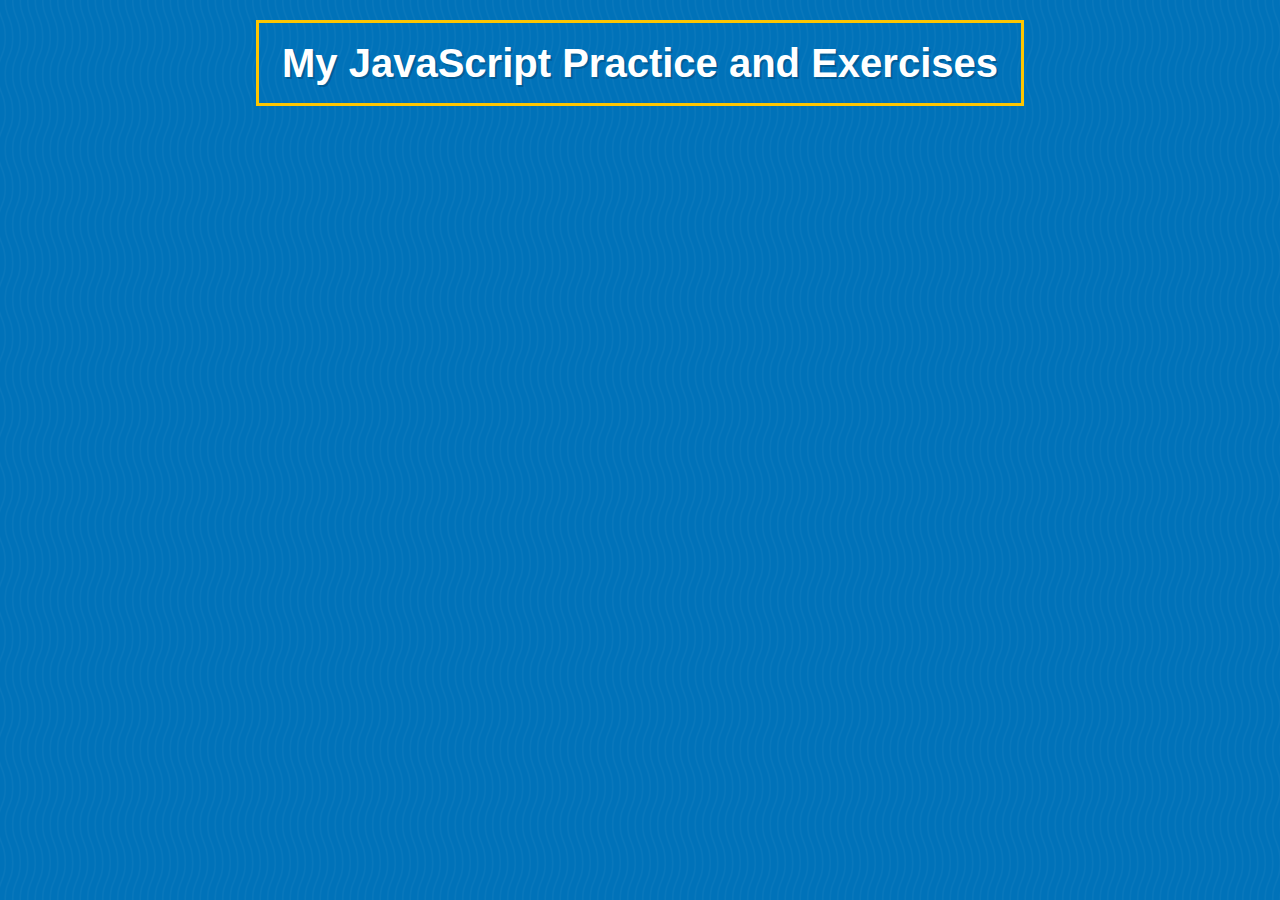
<file: js-iteration/index.html>
<!DOCTYPE html>
<html lang="en">

<head>
  <meta charset="UTF-8">
  <meta name="viewport" content="width=device-width,initial-scale=1.0">
  <title>forEach Iteration</title>
  <link rel="stylesheet" href="base.css">

</head>

<body>
  <h1>My JavaScript Practice and Exercises</h1>

  <script src="./combine/combined.js"></script>
</body>

</html>
</file>
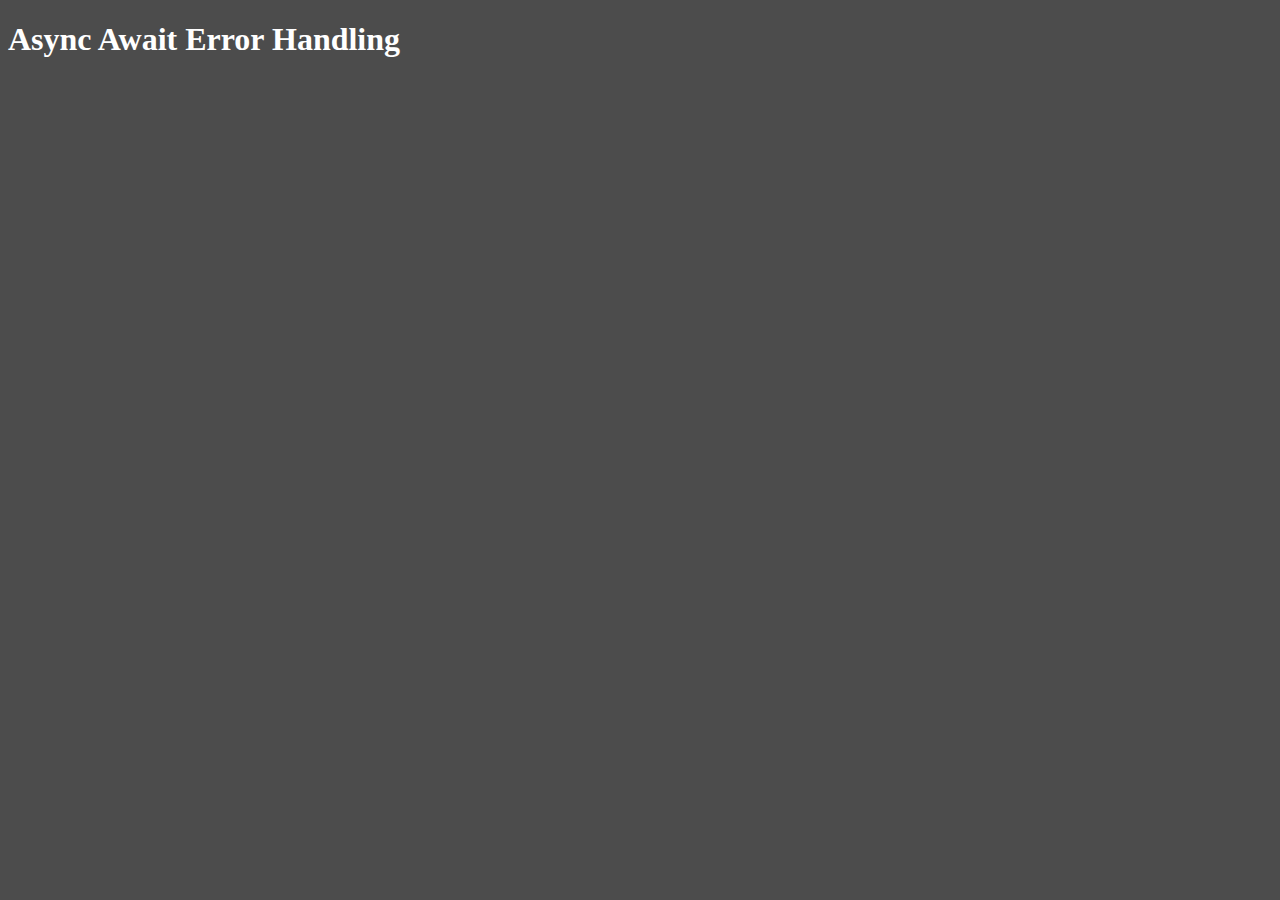
<file: async-js/control-flow/async-await-error-handling.html>
<!DOCTYPE html>
<html lang="en">

<head>
  <meta charset="UTF-8">
  <meta name="viewport" content="width=device-width, initial-scale=1.0">
  <title>Async Await Practice</title>

  <style>
    body {
      background-color: rgba(0, 0, 0, 0.7);
      color: #fff;
    }
  </style>
</head>

<body>
  <h1>Async Await Error Handling</h1>

  <script>
    function wait(ms = 0) {
      return new Promise((resolve) => {
        setTimeout(resolve, ms);
      })
    }

    function makePizza(toppings = []) {
      return new Promise(function (resolve, reject) {
        // reject if people try with pineapple
        if (toppings.includes('pineapple')) {
          reject('Seriously? Get out 🍍');
        }
        const amountOfTimeToBake = 500 + (toppings.length * 200);
        // wait 1 second for the pizza to cook:
        setTimeout(function () {
          // when you are ready, you can resolve this promise
          resolve(`Here is your pizza 🍕 with the toppings ${toppings.join(' ')}`);
        }, amountOfTimeToBake);
        // if something went wrong, we can reject this promise;
      });
    }

    function handleError(err) {
      console.log('ohhh noooo');
      console.log(err);
    }

    async function go() {
      const pizza = await makePizza(['pineapple'])
      console.log(pizza);
      return pizza;
    }

    // catch at the run time
    // go().catch(handleError);

    function makeSafe(fn, errorHandler) {
      return function () {
        fn().catch(errorHandler)
      }
    }

    const safeGo = makeSafe(go, handleError)

    safeGo()
  </script>

</body>

</html>
</file>
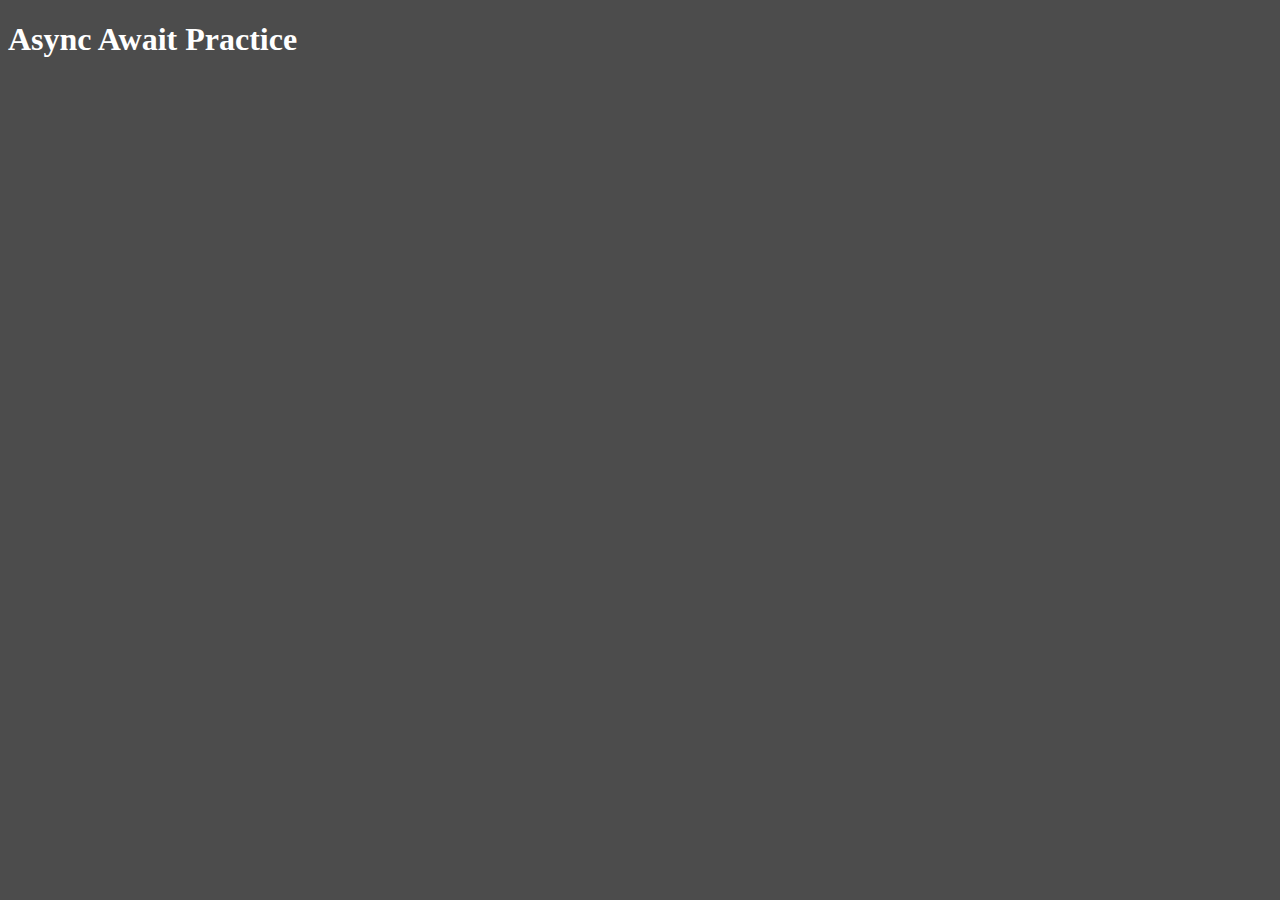
<file: async-js/control-flow/async-await-practice.html>
<!DOCTYPE html>
<html lang="en">

<head>
  <meta charset="UTF-8">
  <meta name="viewport" content="width=device-width, initial-scale=1.0">
  <title>Async Await Practice</title>

  <style>
    body {
      background-color: rgba(0, 0, 0, 0.7);
      color: #fff;
    }
  </style>
</head>

<body>
  <h1>Async Await Practice</h1>

  <script>
    function makePizza(topping = []) {
      return new Promise(function (resolve, reject) {

        if (topping.includes('pinapple')) {
          console.log('Seriously, Get out.');
        }

        // making a timer
        const makeOfPizzaTimer = 500 + (topping.length * 200);

        // setting the timer
        setTimeout(function () {
          resolve(`Your pizza 🍕 is ready with ${topping} topping`)
        }, makeOfPizzaTimer)
      })
    }

    function handleError(err) {
      console.log('Ohhh noooo');
      console.log(err);
    }

    async function makeDinner() {
      const pizzaPromise1 = makePizza(['beef', 'tomato'])
      const pizzaPromise2 = makePizza(['onion', 'fired egg'])

      const [pep, mush] = await Promise.all([pizzaPromise1, pizzaPromise2])
        .catch(handleError)

      console.log(pep, mush);
    }


    makeDinner()
  </script>

</body>

</html>
</file>
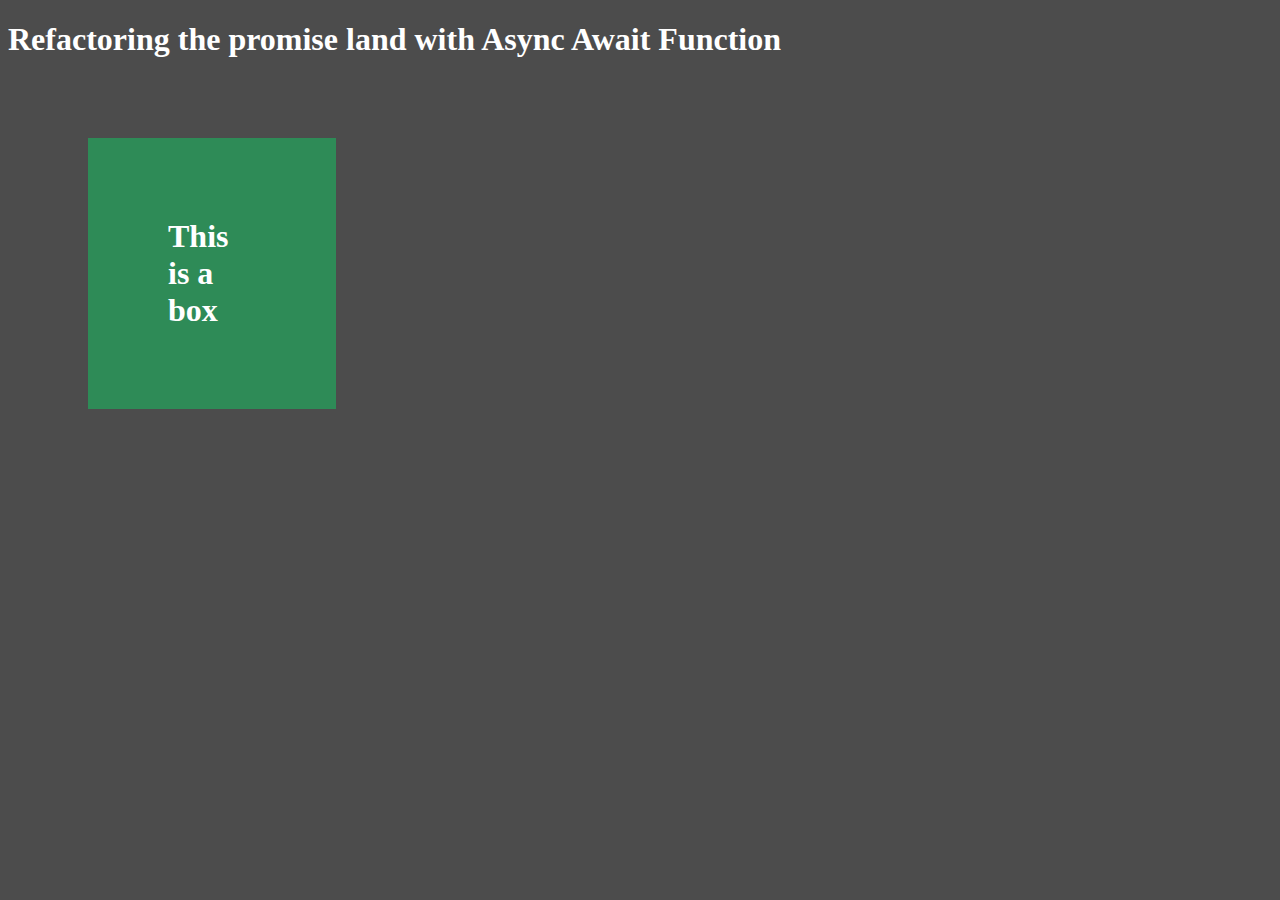
<file: async-js/control-flow/async-await.html>
<!DOCTYPE html>
<html lang="en">

<head>
  <meta charset="UTF-8">
  <meta name="viewport" content="width=device-width, initial-scale=1.0">
  <title>Async Await Practice</title>

  <style>
    body {
      background-color: rgba(0, 0, 0, 0.7);
      color: #fff;
    }


    .box {
      background-color: seagreen;
      padding: 5rem;
      font-size: 2rem;
      font-weight: bold;
      width: 5.5rem;
      margin: 5rem;

      transition: all 0.2s;
    }

    .box.circle {
      border-radius: 50%;
    }

    .box.purple {
      background-color: purple;
    }

    .box.red {
      background-color: tomato;
    }

    .box.yellow {
      background-color: yellow;
      color: black;
    }

    .box.blue {
      background-color: steeleblue;
    }

    .box.fadeOut {
      opacity: 0;
    }
  </style>
</head>

<body>
  <h1>Refactoring the promise land with Async Await Function</h1>
  <div class="box">This is a box</div>

  <script>
    const box = document.querySelector('.box');

    const wait = (ms = 0) => new Promise(resolve => setTimeout(resolve, ms))

    async function animate(e) {
      const el = e.currentTarget;
      el.textContent = 'GOO';

      await wait(200)
      el.classList.add('circle');

      await wait(500)
      el.classList.add('purple');

      await wait(500)
      el.classList.remove('circle');

      await wait(500)
      el.classList.add('red');

      await wait(500)

      el.classList.add('yellow');
      await wait(500)

      el.classList.add('fadeOut');
    }

    function handleError(err) {
      console.log('Ohh noooo');
      console.log(err);
    }

    box.addEventListener('click', animate)

  </script>
</body>

</html>
</file>
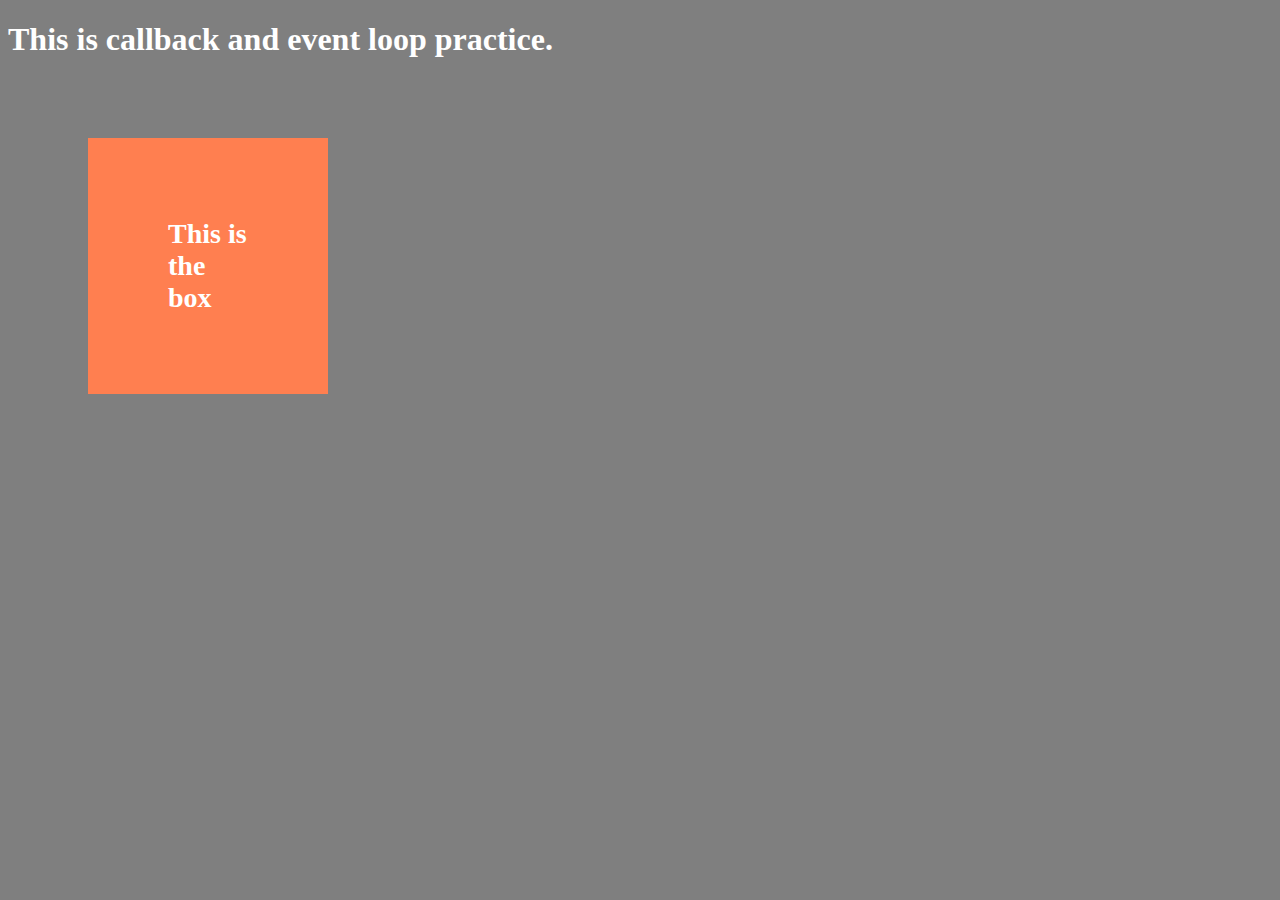
<file: async-js/control-flow/callback-hell-event-loop.html>
<!DOCTYPE html>
<html lang="en">

<head>
  <meta charset="UTF-8">
  <meta name="viewport" content="width=device-width, initial-scale=1.0">
  <title>Callback hell and Event Loop</title>

  <style>
    body {
      background-color: rgba(0, 0, 0, 0.5);
      color: #fff;
    }

    .box {
      background-color: coral;
      width: 5rem;
      padding: 5rem;
      margin: 5rem;
      font-size: 1.75rem;
      font-weight: bold;
      transition: all 0.3s;
    }

    .box.circle {
      border-radius: 50%;
    }

    .box.green {
      background-color: green;
    }

    .box.yellow {
      background-color: yellow;
      color: black;
    }

    .box.fadeOut {
      opacity: 0;
    }
  </style>
</head>

<body>
  <h1>This is callback and event loop practice.</h1>
  <div class="box">
    This is the box
  </div>


  <script>
    const box = document.querySelector('.box');

    function changeText(e) {
      const el = e.currentTarget;
      // 1. Change the text to go.
      el.textContent = 'GOOO'

      // 2. Change the shape of the box to circle after 2sec
      setTimeout(function () {
        el.classList.add('circle')

        setTimeout(function () {
          // 3. After 1sec change the color of the box to green
          el.classList.add('green')

          setTimeout(function () {
            // 4. After 1sec make the box square again.
            el.classList.remove('circle')

            setTimeout(function () {
              // 5. After 1sec change the color of the box to yellow
              el.classList.add('yellow')

              setTimeout(function () {
                // 6. After 1sec fade out the box.
                el.classList.add('fadeOut')
              }, 1000)
            }, 1000)
          }, 1000)
        }, 1000)
      }, 1000)
    }

    box.addEventListener('click', changeText)

  </script>
</body>

</html>
</file>
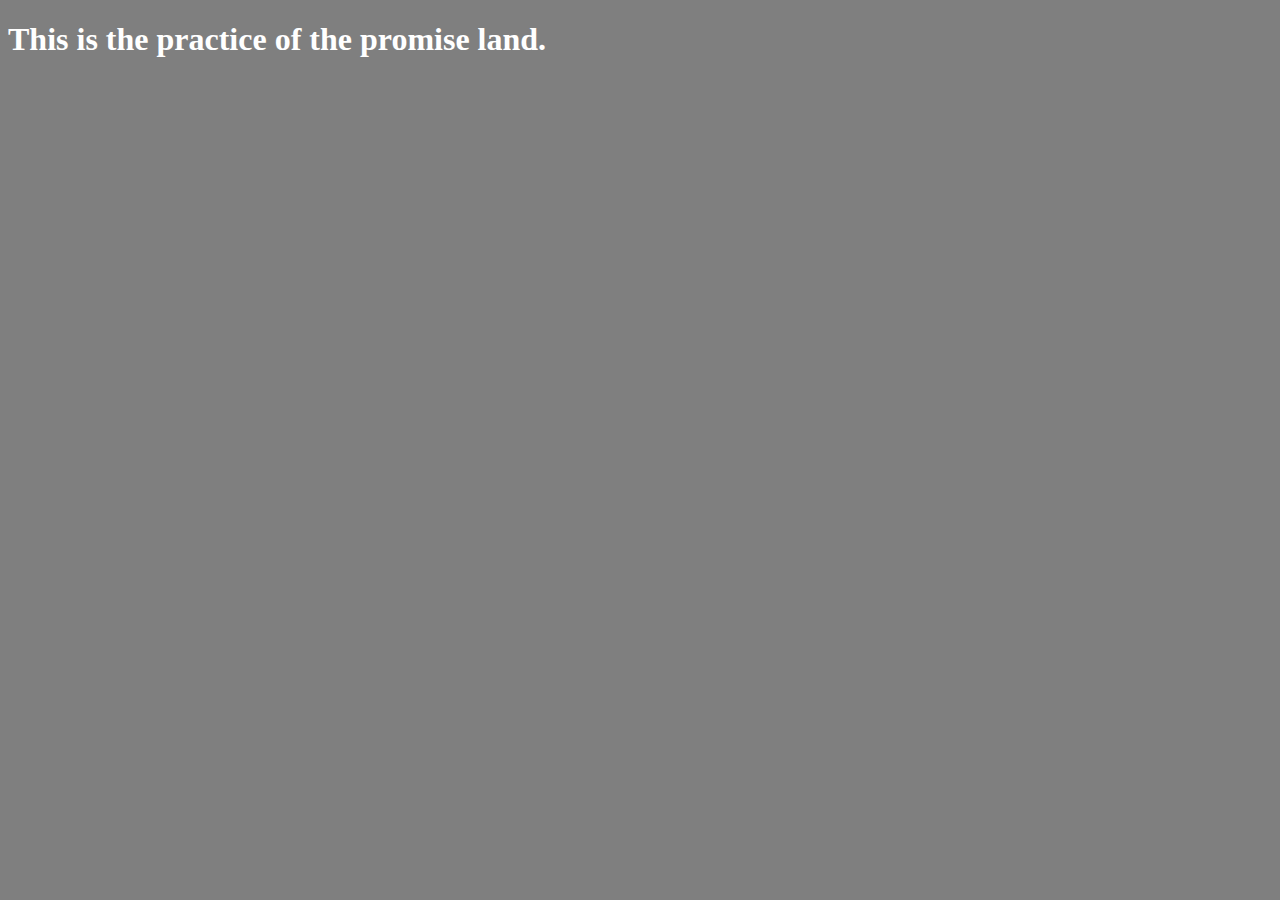
<file: async-js/control-flow/promise-land.html>
<!DOCTYPE html>
<html lang="en">

<head>
  <meta charset="UTF-8">
  <meta name="viewport" content="width=device-width, initial-scale=1.0">
  <title>Promise Land Practice</title>


  <style>
    body {
      background-color: rgba(0, 0, 0, 0.5);
      color: #fff;
    }
  </style>
</head>

<body>
  <h1>This is the practice of the promise land.</h1>

  <script>
    function makePizza(topping = []) {
      return new Promise(function (resolve, reject) {

        if (topping.includes('pinapple')) {
          console.log('Seriously, Get out.');
        }

        // making a timer
        const makeOfPizzaTimer = 500 + (topping.length * 200);

        // setting the timer
        setTimeout(function () {
          resolve(`Your pizza 🍕 is ready with ${topping} topping`)
        }, makeOfPizzaTimer)
      })
    }

    function handleError(error) {
      console.error('Ohh noooo');
      console.error(`You can not have pizza because you ordered wrongly,${error}`);
    }

    // makePizza(['beef', 'tomato'])
    //   .then(function (pizza) {
    //     console.log(pizza);
    //     return makePizza(['onion', 'fried egg'])
    //   })
    //   .then(function (pizza) {
    //     console.log(pizza);
    //     return makePizza(['chicken', 'cheese'])
    //   })
    //   .then(function (pizza) {
    //     console.log(pizza);
    //     return makePizza(['ginger', 'mashroom'])
    //   })
    //   .then(function (pizza) {
    //     console.log(pizza);
    //     return makePizza(['One', 'Two', 'Three', 'Four', 'Five', 'Six'])
    //   })
    //   .then(function (pizza) {
    //     console.log(pizza);
    //   })
    //   .catch(handleError)


    // handling multiple promise call
    const promise1 = makePizza(['ginger', 'mashroom'])
    const promise2 = makePizza(['chicken', 'cheese'])
    const promise3 = makePizza(['onion', 'fried egg'])

    const dinnerPromise = Promise.all([promise1, promise2, promise3])

    dinnerPromise.then(function ([pizza1, pizza2, pizza3]) {
      console.log(pizza1, pizza2, pizza3);
    })
      .catch(handleError)

  </script>
</body>

</html>
</file>
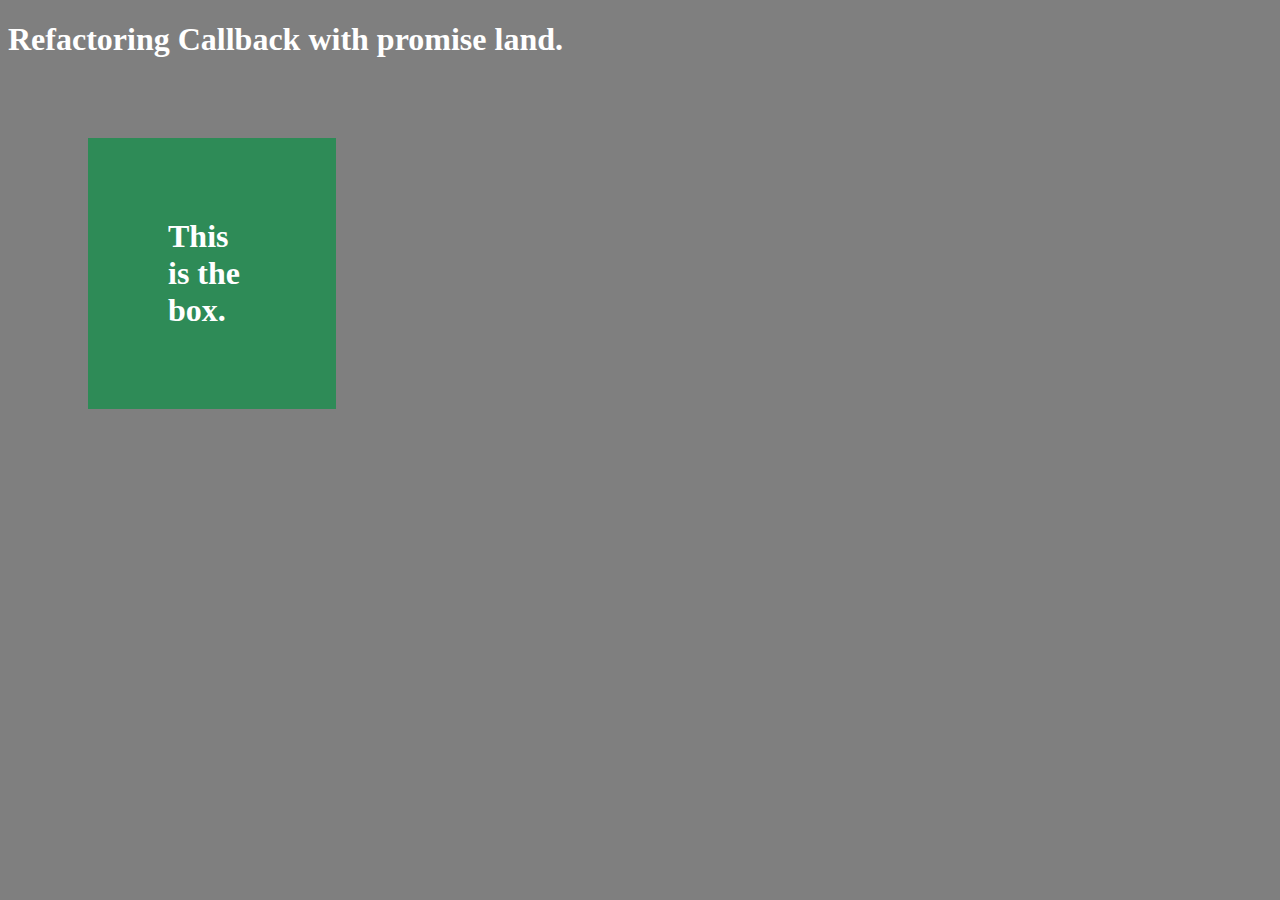
<file: async-js/control-flow/refactoring-callback-hell-with-promise.html>
<!DOCTYPE html>
<html lang="en">

<head>
  <meta charset="UTF-8">
  <meta name="viewport" content="width=device-width, initial-scale=1.0">
  <title>Refactoring Callback hell with Promise Land</title>

  <style>
    body {
      background-color: rgba(0, 0, 0, 0.5);
      color: #fff;
    }

    .box {
      background-color: seagreen;
      padding: 5rem;
      font-size: 2rem;
      font-weight: bold;
      width: 5.5rem;
      margin: 5rem;

      transition: all 0.2s;
    }

    .box.circle {
      border-radius: 50%;
    }

    .box.purple {
      background-color: purple;
    }

    .box.red {
      background-color: tomato;
    }

    .box.yellow {
      background-color: yellow;
      color: black;
    }

    .box.blue {
      background-color: steeleblue;
    }

    .box.fadeOut {
      opacity: 0;
    }
  </style>
</head>

<body>
  <h1>Refactoring Callback with promise land.</h1>
  <div class="box">This is the box.</div>


  <script>
    const box = document.querySelector('.box')

    const wait = (amount = 0) => new Promise(resolve => setTimeout(resolve, amount))

    wait(2000).then(() => {
      console.log('Done');
    })

    function animate(e) {
      const el = e.currentTarget;
      el.textContent = 'GOO';

      wait(200)
        .then(() => {
          el.classList.add('circle');
          return wait(500)
        })
        .then(() => {
          el.classList.add('purple');
          return wait(500)
        })
        .then(() => {
          el.classList.remove('circle');
          return wait(500)
        })
        .then(() => {
          el.classList.add('red');
          return wait(500)
        })
        .then(() => {
          el.classList.add('yellow');
          return wait(500)
        })
        .then(() => {
          el.classList.add('fadeOut');
        })
        .catch(handleError)
    }

    function handleError(err) {
      console.log('Ohh noooo');
      console.log(err);
    }

    box.addEventListener('click', animate)
  </script>
</body>

</html>
</file>
<file: js-iteration/base.css>
/* normalize.css v8.0.1 | MIT License | github.com/necolas/normalize.css */button,hr,input{overflow:visible}progress,sub,sup{vertical-align:baseline}[type=checkbox],[type=radio],legend{box-sizing:border-box;padding:0}html{line-height:1.15;-webkit-text-size-adjust:100%}body{margin:0}details,main{display:block}h1{font-size:2em;margin:.67em 0}hr{box-sizing:content-box;height:0}code,kbd,pre,samp{font-family:monospace,monospace;font-size:1em}a{background-color:transparent}abbr[title]{border-bottom:none;text-decoration:underline;text-decoration:underline dotted}b,strong{font-weight:bolder}small{font-size:80%}sub,sup{font-size:75%;line-height:0;position:relative}sub{bottom:-.25em}sup{top:-.5em}img{border-style:none}button,input,optgroup,select,textarea{font-family:inherit;font-size:100%;line-height:1.15;margin:0}button,select{text-transform:none}[type=button],[type=reset],[type=submit],button{-webkit-appearance:button}[type=button]::-moz-focus-inner,[type=reset]::-moz-focus-inner,[type=submit]::-moz-focus-inner,button::-moz-focus-inner{border-style:none;padding:0}[type=button]:-moz-focusring,[type=reset]:-moz-focusring,[type=submit]:-moz-focusring,button:-moz-focusring{outline:ButtonText dotted 1px}fieldset{padding:.35em .75em .625em}legend{color:inherit;display:table;max-width:100%;white-space:normal}textarea{overflow:auto}[type=number]::-webkit-inner-spin-button,[type=number]::-webkit-outer-spin-button{height:auto}[type=search]{-webkit-appearance:textfield;outline-offset:-2px}[type=search]::-webkit-search-decoration{-webkit-appearance:none}::-webkit-file-upload-button{-webkit-appearance:button;font:inherit}summary{display:list-item}[hidden],template{display:none}



/* Variables */
html {
  --grey: #e7e7e7;
  --gray: var(--grey);
  --blue: #0072B9;
  --pink: #D60087;
  --yellow: #ffc600;
  --black: #2e2e2e;
  --red: #c73737;
  --green: #61e846;
  --text-shadow: 2px 2px 0 rgba(0,0,0,0.2);
  --box-shadow: 0 0 5px 5px rgba(0,0,0,0.2);
  font-size: 62.5%;
  font-family: -apple-system, BlinkMacSystemFont, 'Segoe UI', Roboto, Oxygen, Ubuntu, Cantarell, 'Open Sans', 'Helvetica Neue', sans-serif;
  box-sizing: border-box;
}

*, *:before, *:after {
  box-sizing: inherit;
}

body {
  font-size: 2rem;
  line-height: 1.5;
  background-color: var(--blue);
  background-image: url("data:image/svg+xml,%3Csvg width='20' height='100' xmlns='http://www.w3.org/2000/svg'%3E%3Cpath d='M0 21.184c.13.357.264.72.402 1.088l.661 1.768C4.653 33.64 6 39.647 6 50c0 10.271-1.222 15.362-4.928 24.629-.383.955-.74 1.869-1.072 2.75v6.225c.73-2.51 1.691-5.139 2.928-8.233C6.722 65.888 8 60.562 8 50c0-10.626-1.397-16.855-5.063-26.66l-.662-1.767C1.352 19.098.601 16.913 0 14.85v6.335zm20 0C17.108 13.258 16 8.077 16 0h2c0 5.744.574 9.951 2 14.85v6.334zm0 56.195c-2.966 7.86-4 13.123-4 22.621h2c0-6.842.542-11.386 2-16.396v-6.225zM6 0c0 8.44 1.21 13.718 4.402 22.272l.661 1.768C14.653 33.64 16 39.647 16 50c0 10.271-1.222 15.362-4.928 24.629C7.278 84.112 6 89.438 6 100h2c0-10.271 1.222-15.362 4.928-24.629C16.722 65.888 18 60.562 18 50c0-10.626-1.397-16.855-5.063-26.66l-.662-1.767C9.16 13.223 8 8.163 8 0H6z' fill='%23fff' fill-rule='nonzero' fill-opacity='.1' opacity='.349'/%3E%3C/svg%3E%0A");
  background-size: 15px;
}


/* Table Styles */

table {
  border-radius: 5px;
  overflow: hidden;
  margin-bottom: 2rem;
  border-collapse: collapse;
}

td, th {
  border: 1px solid var(--grey);
  padding: 0.5rem;
}


/* Helper Divs */

.wrapper {
  max-width: 1000px;
  margin: 4rem auto;
  padding: 2rem;
  background: white;
}

.box, .wrapper {
  box-shadow: 0 0 3px 5px rgba(0,0,0,0.08653);
}
a {
  color: var(--blue);
  text-decoration-color: var(--yellow);
}


a.button, button, input[type="button"] {
  color: white;
  background: var(--pink);
  padding: 1rem;
  border: 0;
  border: 2px solid transparent;
  text-decoration: none;
  font-weight: 600;
  font-size:2rem;
}

:focus {
  outline-color: var(--pink);
}

fieldset {
  border: 1px solid black;
}

input:not([type="checkbox"]):not([type="radio"]), textarea, select {
  display: block;
  padding: 1rem;
  border: 1px solid var(--grey);
}

.success {
  border: 1px solid red;
}

h1,
h2,
h3,
h4,
h5,
h6 {
  color: white;
  margin-top: 0;
  line-height: 1;
  text-shadow: var(--text-shadow);
}
.wrapper h1,
.wrapper h2,
.wrapper h3,
.wrapper h4,
.wrapper h5,
.wrapper h6 {
  color: var(--black);
  text-shadow: none;
}

h1 {
  width: 60%;
  margin: 2rem auto 0;
  text-align: center;
  padding: 2rem;
  border: 3px solid var(--yellow);
}
</file>
